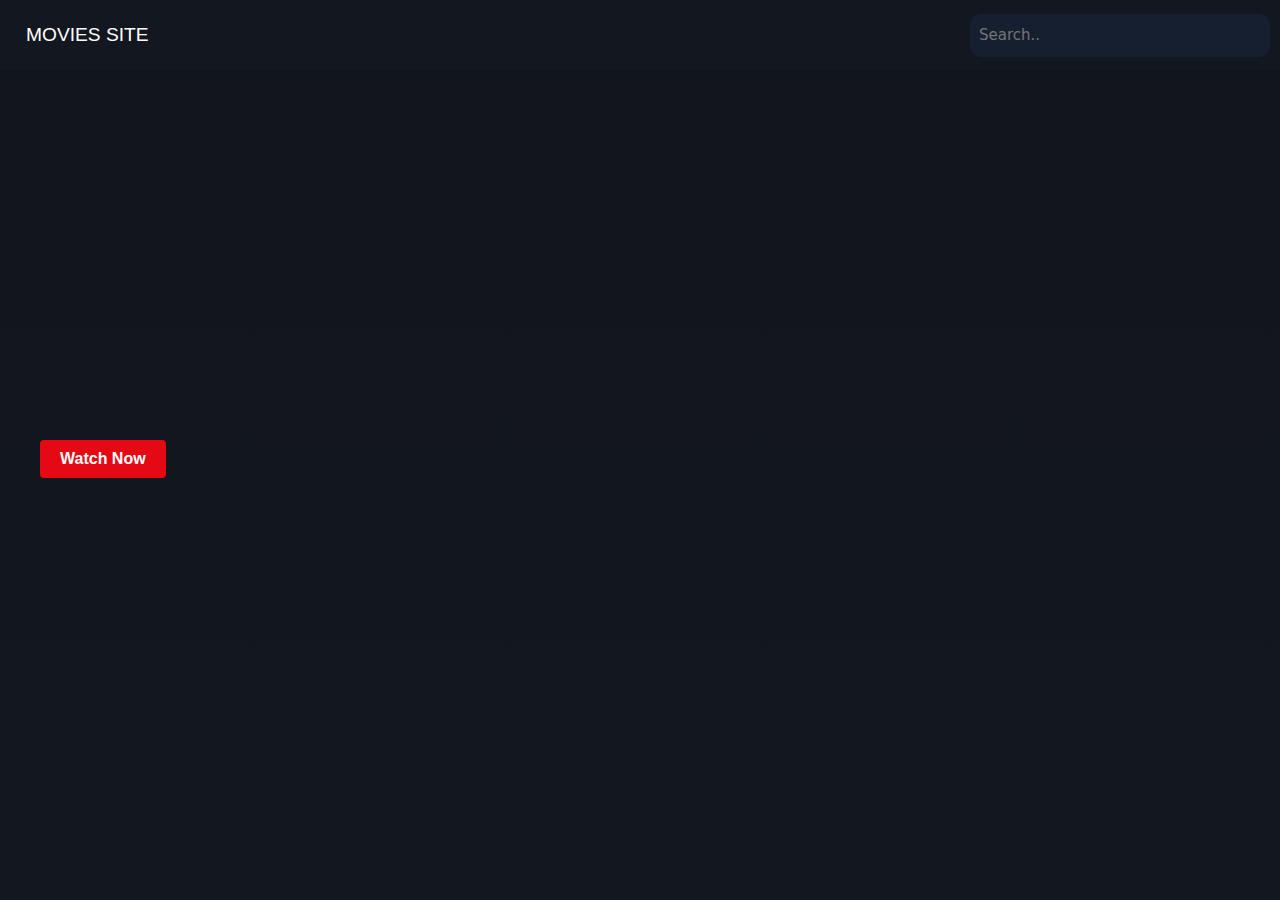
<file: index.html>
<!DOCTYPE html>
<html lang="en">
<head>
    <meta charset="UTF-8">
    <meta name="viewport" content="width=device-width, initial-scale=1.0">
    <title>Movies App</title>
    <link rel="stylesheet" href="movies.css">
    


</head>
<body>
      <div class="topnav">
        <a class="active" href="#">MOVIES SITE</a>
        <div class="search-container">
          <form role="search" id="form">
            <input type="search" id="query" name="q" placeholder="Search..">
          </form>
        </div>
      </div>

      <div style="padding-left: 16px;"></div>
      <div id="hero-banner" class="hero">
        <div class="hero-content">
          <h1 id="hero-title"></h1>
          <p id="hero-overview"></p>
          <button class="hero-button">Watch Now</button>
        </div>
      </div>
      

      <section id="section">
       <!--<div class="row">
            <div class="column">
                <div class="card">
                <center><img src="wakandamovie.jpeg" class="thumbnail"></center>
                <h3>Movie Title</h3>
                </div>
            </div>
          </div>--> 
          
      </section>


      <div id="movieModal" class="modal">
        <div class="modal-content">
          <span id="closeModal" class="close">&times;</span>
          <h2 id="modalTitle"></h2>
          <p id="modalOverview"></p>
          <p><strong>Release Date:</strong> <span id="modalRelease"></span></p>
          <p><strong>Rating:</strong> <span id="modalRating"></span></p>
          <button id="modalWatchBtn" class="hero-button" style="margin-top: 10px;">Watch Now</button>
        </div>
      </div>
      
      


      <script src="movies.js"></script>

      <script>
        const modal = document.getElementById('movieModal');
        const modalTitle = document.getElementById('modalTitle');
        const modalOverview = document.getElementById('modalOverview');
        const modalRelease = document.getElementById('modalRelease');
        const modalRating = document.getElementById('modalRating');
        const watchButton = document.getElementById('modalWatchBtn');
      
        // Event delegation for movie cards
        document.getElementById('section').addEventListener('click', (e) => {
          const card = e.target.closest('.card');
          if (!card) return;
      
          const title = card.querySelector('h3')?.innerText;
      
          fetch(`https://api.themoviedb.org/3/search/movie?api_key=9b5a074fe936e3992afbca0c64d9c887&query=${encodeURIComponent(title)}`)
            .then(res => res.json())
            .then(data => {
              const movie = data.results?.[0];
              if (!movie) return;
      
              // Fill modal content
              modalTitle.textContent = movie.title;
              modalOverview.textContent = movie.overview || 'No overview available.';
              modalRelease.textContent = movie.release_date || 'N/A';
              modalRating.textContent = movie.vote_average || 'N/A';
      
              // Show modal
              modal.style.display = 'block';
      
              // Watch Now button functionality
              watchButton.onclick = () => {
                fetch(`https://api.themoviedb.org/3/movie/${movie.id}/videos?api_key=9b5a074fe936e3992afbca0c64d9c887`)
                  .then(res => res.json())
                  .then(videoData => {
                    const trailer = videoData.results.find(
                      vid => vid.type === "Trailer" && vid.site === "YouTube"
                    );
                    if (trailer) {
                      window.open(`https://www.youtube.com/watch?v=${trailer.key}`, "_blank");
                    } else {
                      alert("Trailer not available.");
                    }
                  });
              };
            });
        });
      
        // Close modal
        document.getElementById('closeModal').addEventListener('click', () => {
          modal.style.display = 'none';
        });
      
        window.addEventListener('click', (e) => {
          if (e.target === modal) {
            modal.style.display = 'none';
          }
        });
      </script>
      

      
</body>
</html>
</file>
<file: movies.css>
* {
    box-sizing: border-box;
  }
  body {
    background-color: #131720;
    font-family: sans-serif;
    margin: 0;
    padding: 0;
  }
  h3 {
    color: white;
  }
  .topnav {
    overflow: hidden;
    background-color: #131720;
    padding: 10px;
    display: flex;
    flex-wrap: wrap;
    align-items: center;
    justify-content: space-between;
  }
  .topnav a {
    text-decoration: none;
    color: white;
    padding: 14px 16px;
    font-size: 1.2rem;
  }
  .search-container {
    width: 100%;
    max-width: 300px;
  }
  #form {
    background-color: #151f30;
    height: 43px;
    border-radius: 11px;
    display: flex;
    align-items: center;
  }
  input {
    all: unset;
    font: 15px system-ui;
    color: white;
    height: 100%;
    width: 100%;
    padding: 6px 9px;
  }
  .thumbnail {
    width: 100%;
    height: auto;
    border-radius: 19px;
  }
  #section {
    display: flex;
    flex-wrap: wrap;
    justify-content: center;
    padding: 20px;
    gap: 20px;
  }
  .column {
    flex: 1 1 300px;
    max-width: 300px;
  }
  .card {
    border-radius: 19px;
    background-color: #151f30;
    text-align: center;
    padding: 15px;

  }
  .card:hover{
    transform: scale(1.05);
    transition: 0.3s ease;
    cursor: pointer;

  }
  
  /* Mobile-friendly styles */
  @media (max-width: 768px) {
    .topnav {
      flex-direction: column;
      align-items: flex-start;
    }
    .topnav a {
      padding-left: 0;
    }
    .search-container {
      width: 100%;
      margin-top: 10px;
    }
    #form {
      width: 100%;
    }
  }
  




  .hero {
    position: relative;
    height: 80vh;
    color: white;
    display: flex;
    align-items: center;
    padding: 0 40px;
    background-size: cover;
    background-position: center;
    background-repeat: no-repeat;
  }
  
  .hero::after {
    content: "";
    position: absolute;
    top: 0; left: 0;
    height: 100%; width: 100%;
    background: linear-gradient(to top, #131720, rgba(0,0,0,0.1));
    z-index: 0;
  }
  
  .hero-content {
    position: relative;
    z-index: 1;
    max-width: 600px;
  }
  
  .hero h1 {
    font-size: 2.5rem;
    margin-bottom: 10px;
  }
  
  .hero p {
    font-size: 1rem;
    line-height: 1.5;
    max-height: 150px;
    overflow: hidden;
  }
  
  .hero-button {
    margin-top: 15px;
    background-color: #e50914;
    color: white;
    padding: 10px 20px;
    border: none;
    border-radius: 4px;
    font-weight: bold;
    font-size: 1rem;
    cursor: pointer;
    transition: 0.3s ease;
  }
  
  .hero-button:hover {
    background-color: #da030e;
  }
  
  @media (max-width: 768px) {
    .hero {
      padding: 20px;
      height: 60vh;
    }
  
    .hero h1 {
      font-size: 2rem;
    }
  
    .hero p {
      font-size: 0.9rem;
    }
  }



  .click-hint {
    font-size: 0.9rem;
    color: #bbb;
    margin-top: 8px;
  }
  




  .modal {
    display: none;
    position: fixed;
    z-index: 10;
    left: 0;
    top: 0;
    width: 100%;
    height: 100%;
    overflow: auto;
    background-color: rgba(0, 0, 0, 0.8);
  }
  
  .modal-content {
    background-color: #1f2833;
    margin: 10% auto;
    padding: 20px;
    border-radius: 10px;
    color: white;
    width: 90%;
    max-width: 500px;
  }
  
  .close {
    color: #aaa;
    float: right;
    font-size: 28px;
    font-weight: bold;
    cursor: pointer;
  }
  
  .close:hover {
    color: #fff;
  }
</file>
